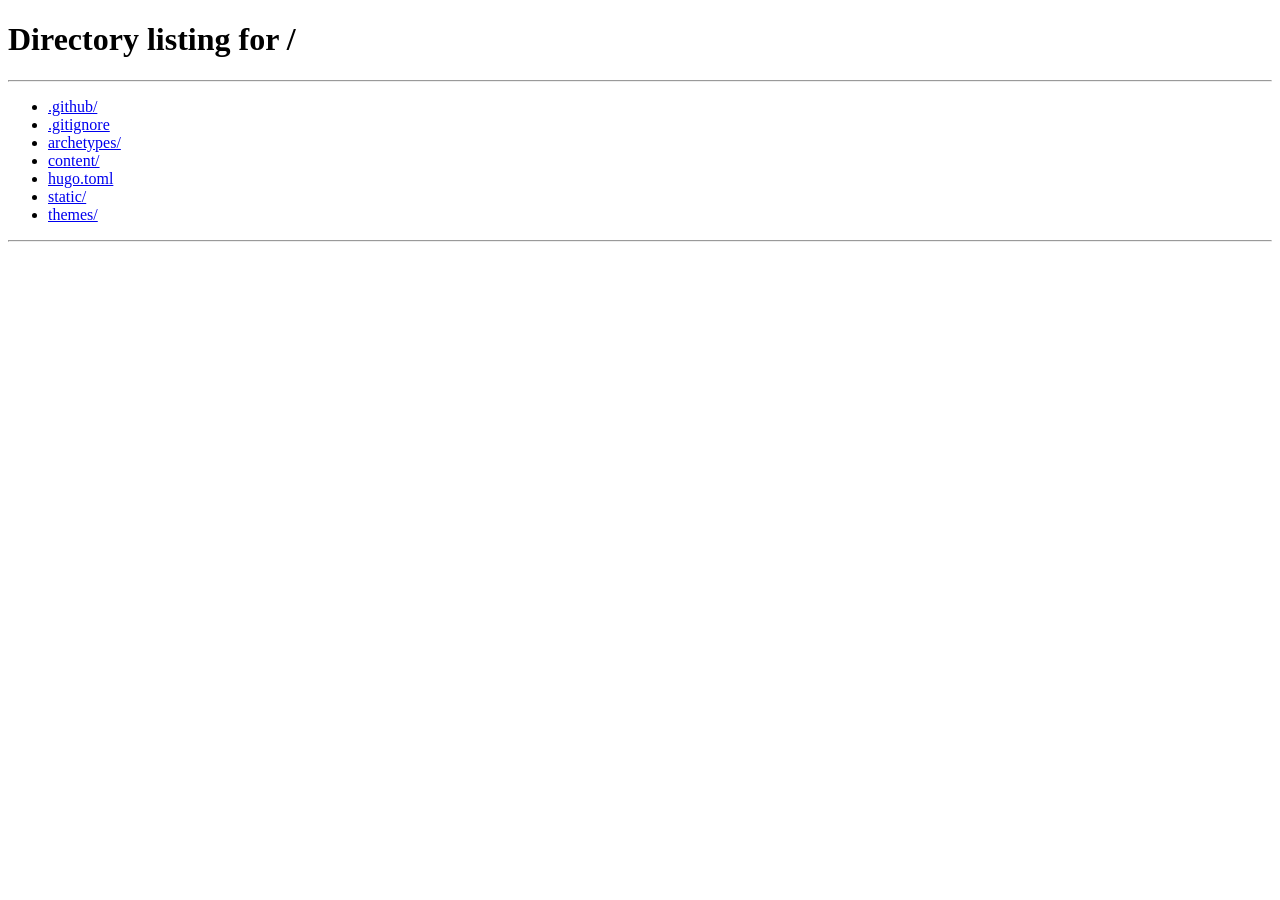
<file: themes/swiss-operator/layouts/_default/list.html>
<!DOCTYPE html>
<html lang="fr">
  <head>
    <meta charset="UTF-8" />
    <meta http-equiv="refresh" content="0;url=/" />
    <link rel="canonical" href="/" />
  </head>
  <body>
    <p>Redirecting to <a href="/">home</a>...</p>
  </body>
</html>
</file>
